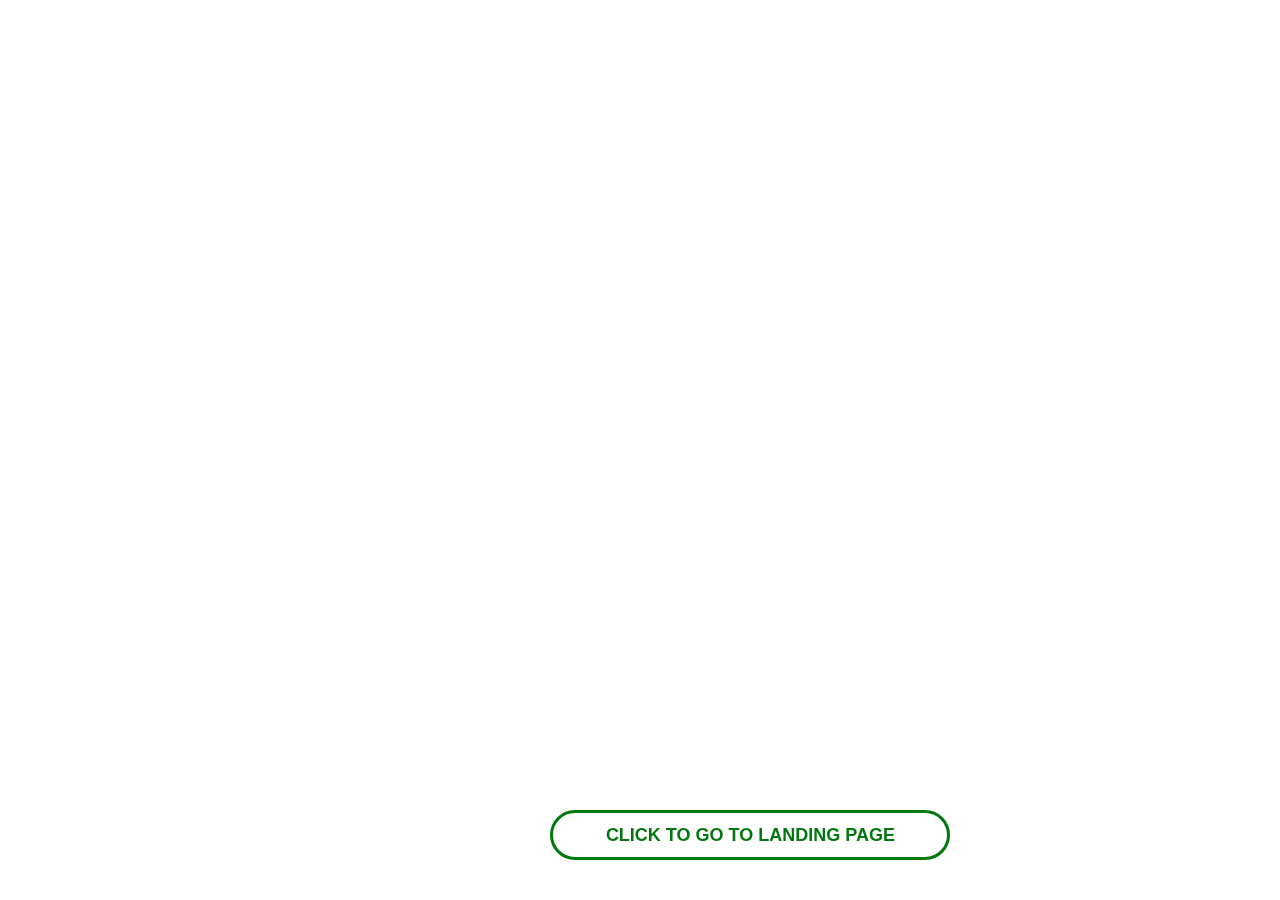
<file: index.html>
<!DOCTYPE html>
<html>
  <head>
    <link rel="stylesheet" href="style.css">
    <link rel="shortcut icon" href="https://cdn.glitch.com/1e04e99f-b859-4c58-a916-69aa5ce193aa%2FTamLogo.png?v=1625808141970" />
    <link rel="stylesheet" href="https://cdnjs.cloudflare.com/ajax/libs/font-awesome/4.7.0/css/font-awesome.min.css">
    <link href="https://cdn.jsdelivr.net/npm/bootstrap@5.1.3/dist/css/bootstrap.min.css" rel="stylesheet" integrity="sha384-1BmE4kWBq78iYhFldvKuhfTAU6auU8tT94WrHftjDbrCEXSU1oBoqyl2QvZ6jIW3" crossorigin="anonymous">

  </head>
  <body>
    <video autoplay muted loop id="myVideo">
      <source src="https://cdn.glitch.me/6352fe73-c8da-4e35-8250-f2add3a2cf02/videobanner.mp4?v=1647596781575" type="video/mp4">
    </video>
    <div class = "main">
        <div class="button">
            <button class = "landbutton" id = "landbtn" onclick = "toLand()">CLICK TO GO TO LANDING PAGE</button>
        </div>
    </div>
  </body>

  <script>
      document.getElementById("landbtn").onclick = function() {
          location.href = "index2.html";
      };
  </script>
<script src="https://cdn.jsdelivr.net/npm/bootstrap@5.1.3/dist/js/bootstrap.bundle.min.js" integrity="sha384-ka7Sk0Gln4gmtz2MlQnikT1wXgYsOg+OMhuP+IlRH9sENBO0LRn5q+8nbTov4+1p" crossorigin="anonymous"></script>

<script src="https://cdn.jsdelivr.net/npm/@popperjs/core@2.10.2/dist/umd/popper.min.js" integrity="sha384-7+zCNj/IqJ95wo16oMtfsKbZ9ccEh31eOz1HGyDuCQ6wgnyJNSYdrPa03rtR1zdB" crossorigin="anonymous"></script>
 <script src="https://cdn.jsdelivr.net/npm/bootstrap@5.1.3/dist/js/bootstrap.min.js" integrity="sha384-QJHtvGhmr9XOIpI6YVutG+2QOK9T+ZnN4kzFN1RtK3zEFEIsxhlmWl5/YESvpZ13" crossorigin="anonymous"></script>
</html>
</file>
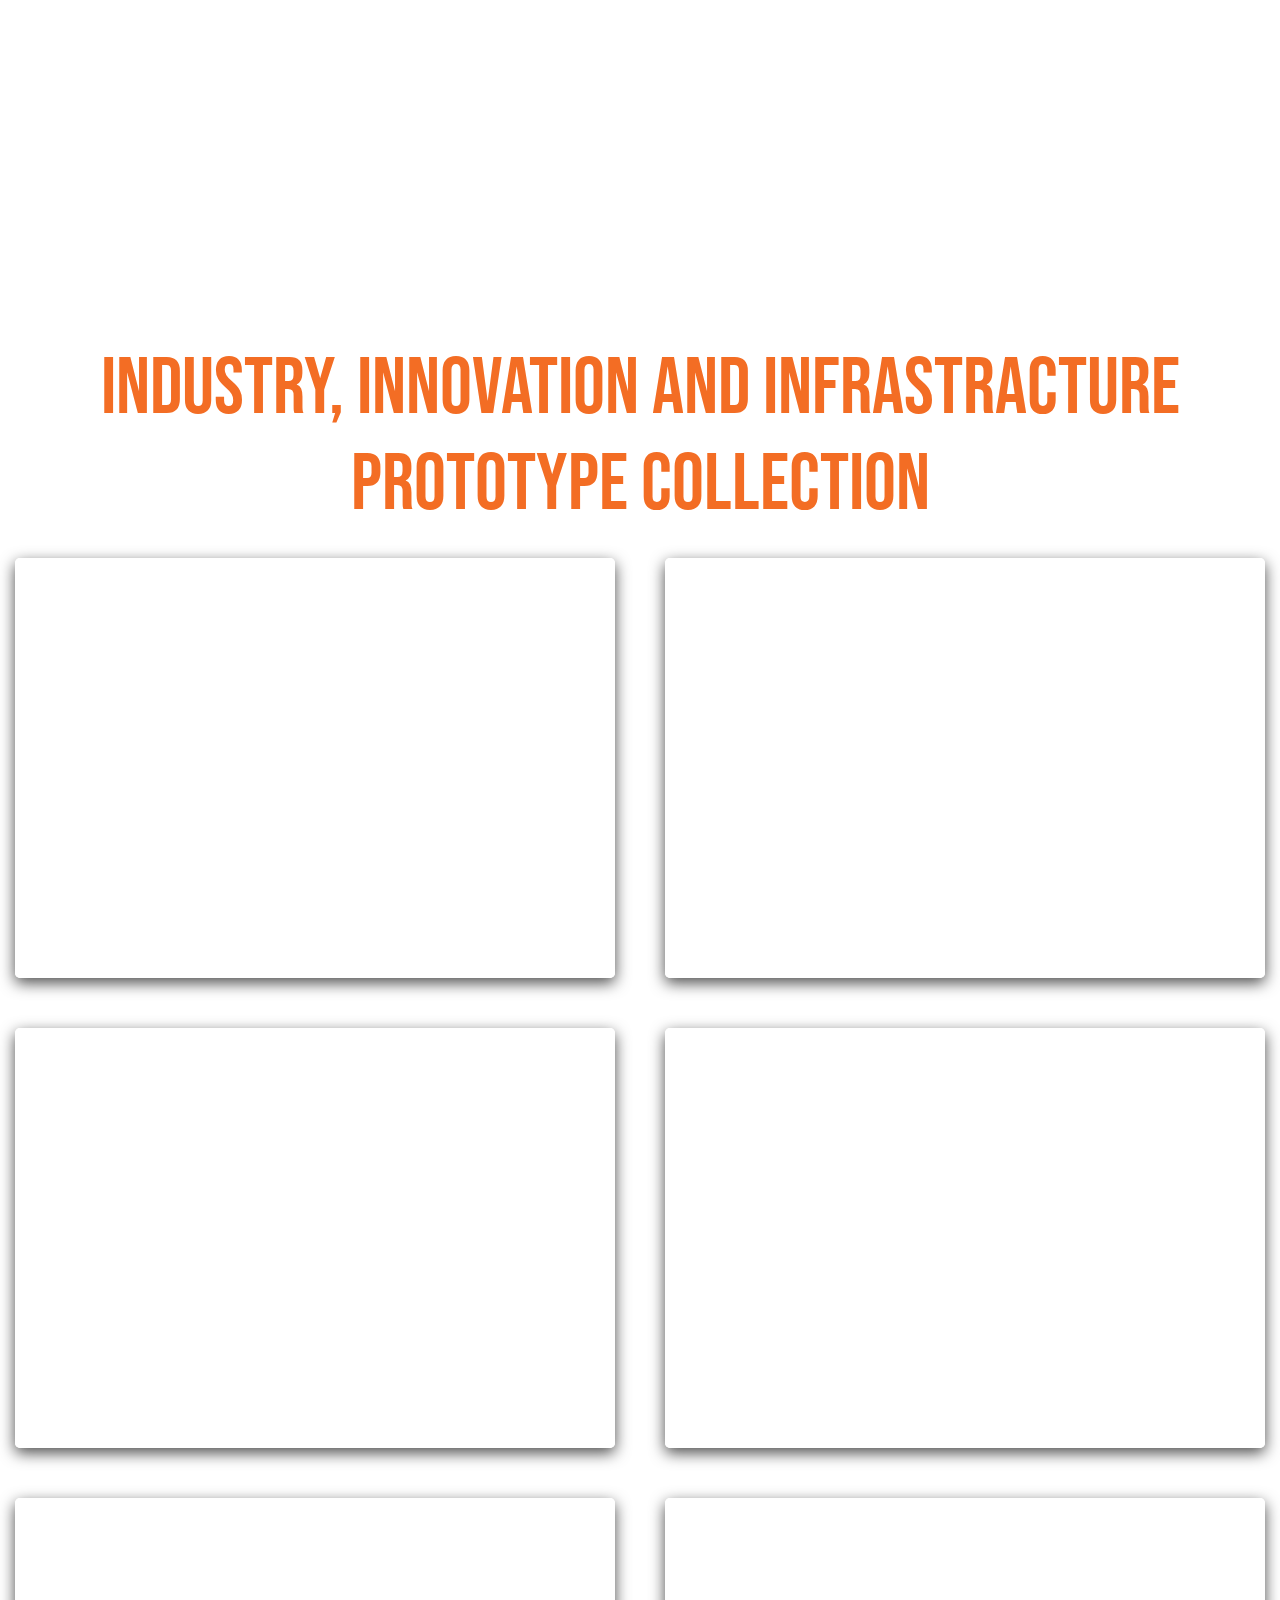
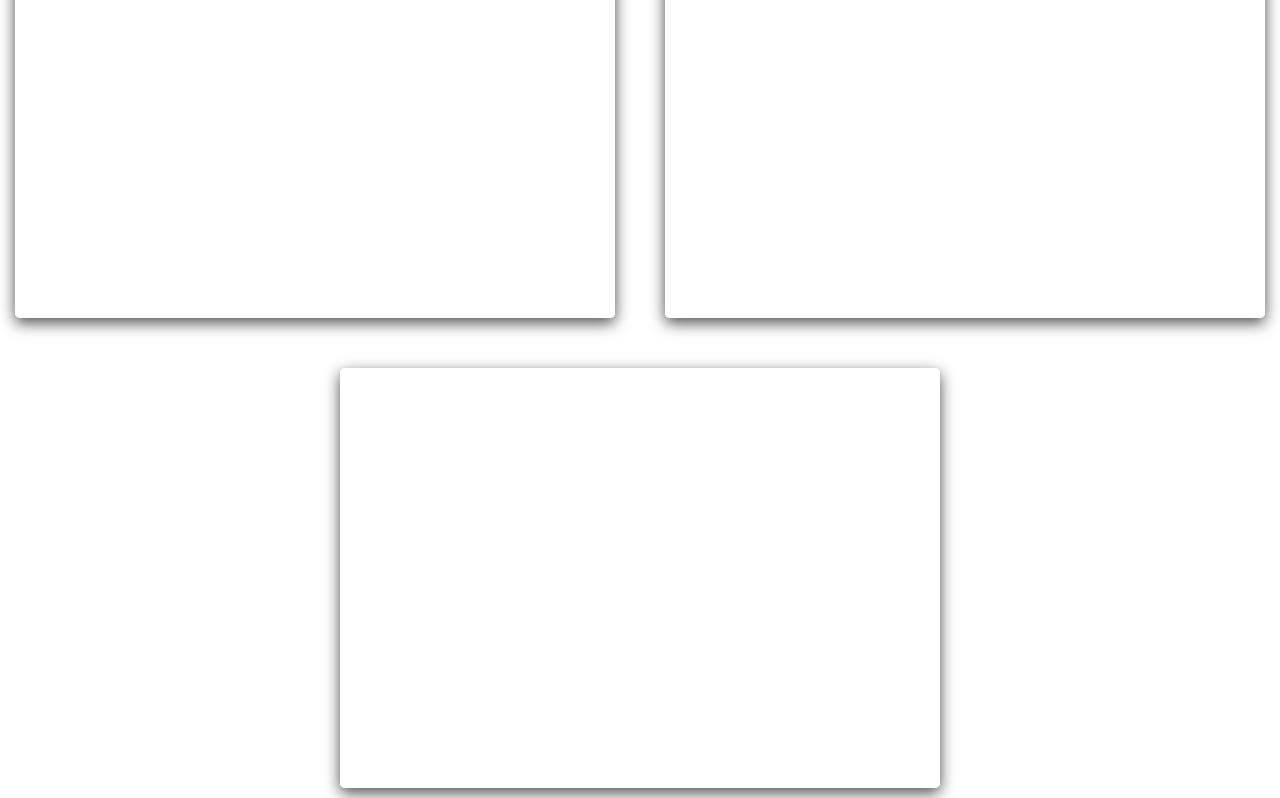
<file: Industry.html>
<!doctype html>
<html lang="en">
  <head>
    <!-- Required meta tags -->
    <meta charset="utf-8">
    <meta name="viewport" content="width=device-width, initial-scale=1">
    <title>Design Thinking Summit 2022</title>
    <link rel = "stylesheet" href = "Sustain.css" type = "text/css">
    <link rel="stylesheet" href="https://cdnjs.cloudflare.com/ajax/libs/font-awesome/4.7.0/css/font-awesome.min.css">
    <link rel = "icon" href = "https://cdn.glitch.global/6352fe73-c8da-4e35-8250-f2add3a2cf02/DTS_typography_2022-01.png?v=1647572929374">

    <!-- Bootstrap CSS -->
    <link href="https://cdn.jsdelivr.net/npm/bootstrap@5.1.3/dist/css/bootstrap.min.css" rel="stylesheet" integrity="sha384-1BmE4kWBq78iYhFldvKuhfTAU6auU8tT94WrHftjDbrCEXSU1oBoqyl2QvZ6jIW3" crossorigin="anonymous">

  </head>
  <body>

     <section class = "row1">
        
    </section>

    <section class = "container">
      <h1 style = "color:rgb(243, 109, 36)">Industry, Innovation and Infrastracture Prototype Collection</h1>

      <div class = "video-container">
        <div class = "video"><video src = "https://cdn.glitch.me/6352fe73-c8da-4e35-8250-f2add3a2cf02/Busko%20App.mp4?v=1647575544453" loop></video></div>
        <div class = "video"><video src = "https://cdn.glitch.global/6352fe73-c8da-4e35-8250-f2add3a2cf02/DreamBigEarnBig%20Summative2.mp4?v=1647787291549" loop></video></div>
        <div class = "video"><video src = "https://cdn.glitch.global/6352fe73-c8da-4e35-8250-f2add3a2cf02/ARTRIUM_Hoshin.mp4?v=1647821268760" loop></video></div>
        <div class = "video"><video src = "https://cdn.glitch.global/6352fe73-c8da-4e35-8250-f2add3a2cf02/Domain_PixSell.mp4?v=1647821289446" loop></video></div>
        <div class = "video"><video src = "https://cdn.glitch.global/6352fe73-c8da-4e35-8250-f2add3a2cf02/eggspie_KWATROPLZ.mp4?v=1647821289212" loop></video></div>
        <div class = "video"><video src = "https://cdn.glitch.global/6352fe73-c8da-4e35-8250-f2add3a2cf02/ShareWell_JZL-Corporation(GRP-13).mp4?v=1647821299232" loop></video></div>
        <div class = "video"><video src = "https://cdn.glitch.global/6352fe73-c8da-4e35-8250-f2add3a2cf02/Trabahusay_Group%2014.mp4?v=1647821279519" loop></video></div>
      </div>

      <div class = "popup-video">
        <span>&times;</span>
        <video src = "https://cdn.glitch.me/6352fe73-c8da-4e35-8250-f2add3a2cf02/BioWorld-EcoZProject%5BFINAL%20PROTOTYPE%5D.mp4?v=1647324853521" muted autoplay controls></video>
      </div>
    </section>

    
    <script src = "Scripts.js"></script>

    <!-- Optional JavaScript; choose one of the two! -->

    <!-- Option 1: Bootstrap Bundle with Popper -->
    <script src="https://cdn.jsdelivr.net/npm/bootstrap@5.1.3/dist/js/bootstrap.bundle.min.js" integrity="sha384-ka7Sk0Gln4gmtz2MlQnikT1wXgYsOg+OMhuP+IlRH9sENBO0LRn5q+8nbTov4+1p" crossorigin="anonymous"></script>

    <!-- Option 2: Separate Popper and Bootstrap JS -->
    <!--
    <script src="https://cdn.jsdelivr.net/npm/@popperjs/core@2.10.2/dist/umd/popper.min.js" integrity="sha384-7+zCNj/IqJ95wo16oMtfsKbZ9ccEh31eOz1HGyDuCQ6wgnyJNSYdrPa03rtR1zdB" crossorigin="anonymous"></script>
    <script src="https://cdn.jsdelivr.net/npm/bootstrap@5.1.3/dist/js/bootstrap.min.js" integrity="sha384-QJHtvGhmr9XOIpI6YVutG+2QOK9T+ZnN4kzFN1RtK3zEFEIsxhlmWl5/YESvpZ13" crossorigin="anonymous"></script>
    -->
  </body>
</html>
</file>
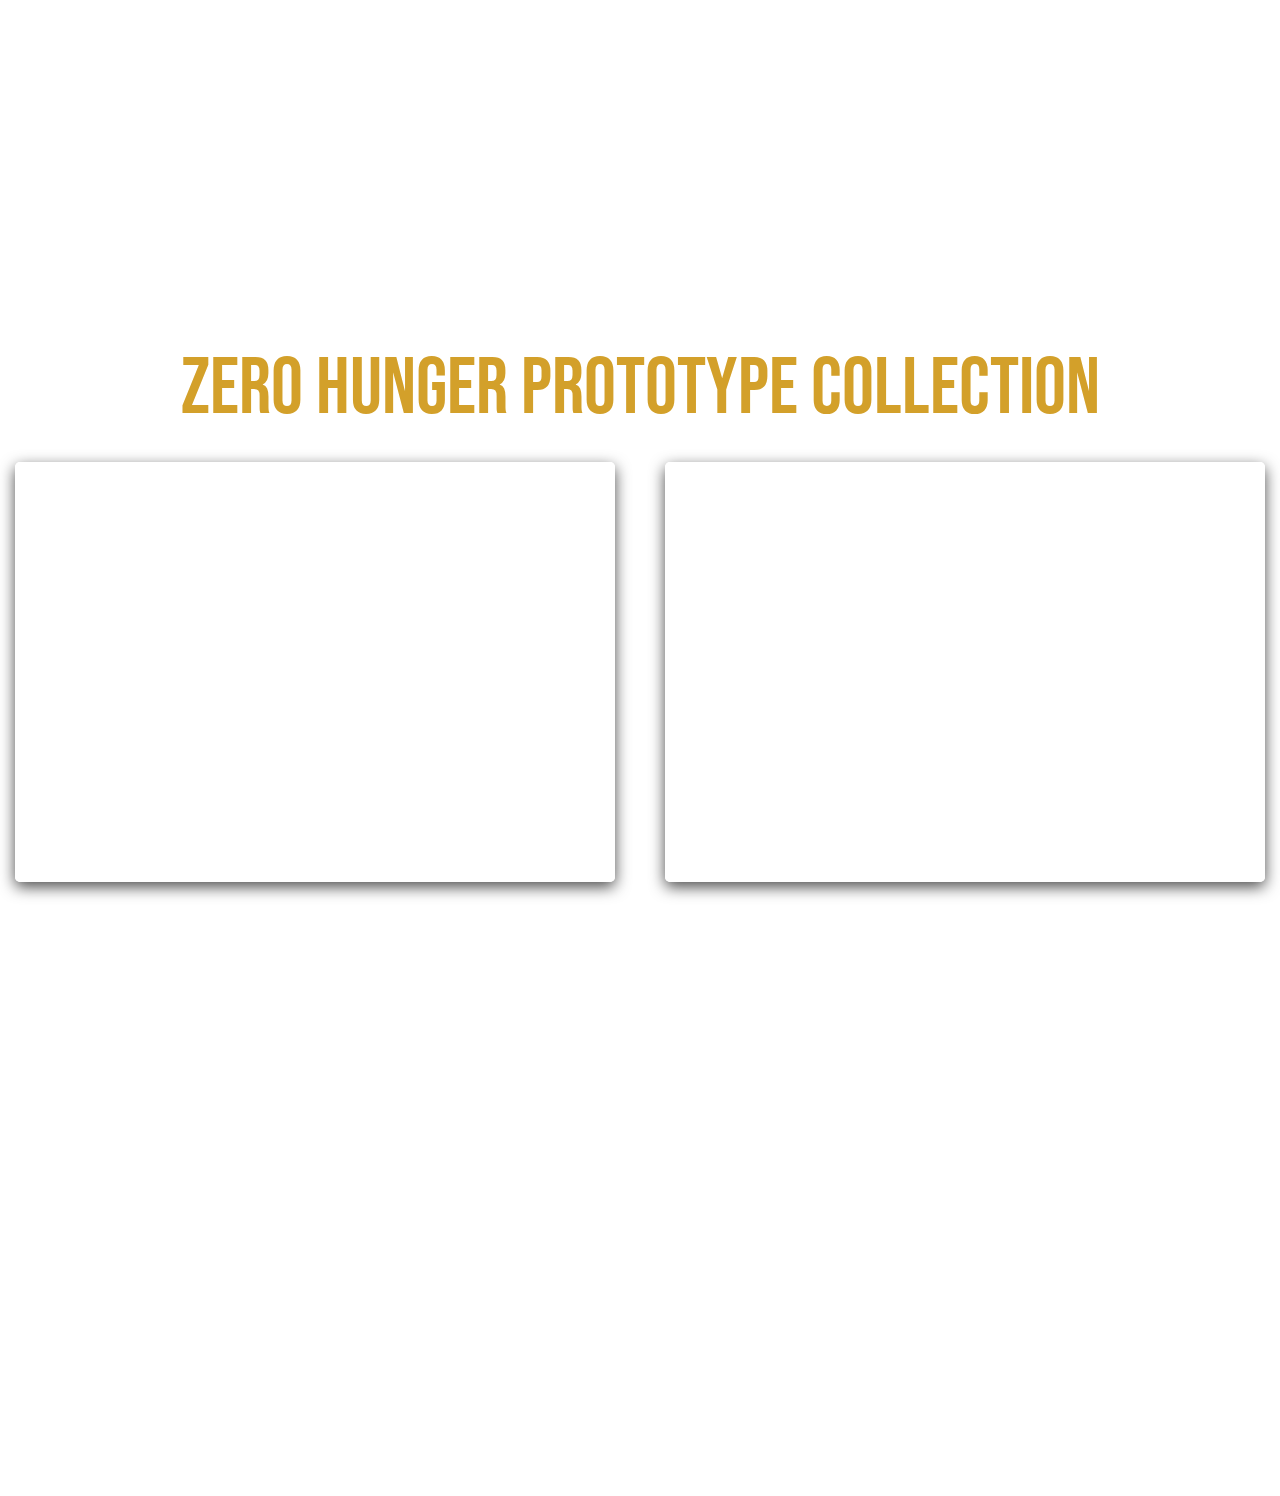
<file: ZeroHunger.html>
<!doctype html>
<html lang="en">
  <head>
    <!-- Required meta tags -->
    <meta charset="utf-8">
    <meta name="viewport" content="width=device-width, initial-scale=1">
    <title>Design Thinking Summit 2022</title>
    <link rel = "stylesheet" href = "Sustain.css" type = "text/css">
    <link rel="stylesheet" href="https://cdnjs.cloudflare.com/ajax/libs/font-awesome/4.7.0/css/font-awesome.min.css">
    <link rel = "icon" href = "https://cdn.glitch.global/6352fe73-c8da-4e35-8250-f2add3a2cf02/DTS_typography_2022-01.png?v=1647572929374">

    <!-- Bootstrap CSS -->
    <link href="https://cdn.jsdelivr.net/npm/bootstrap@5.1.3/dist/css/bootstrap.min.css" rel="stylesheet" integrity="sha384-1BmE4kWBq78iYhFldvKuhfTAU6auU8tT94WrHftjDbrCEXSU1oBoqyl2QvZ6jIW3" crossorigin="anonymous">

  </head>
  <body>

     <section class = "row1">
        
    </section>

    <section class = "container">
      <h1 style = "color:rgb(211, 160, 42)">Zero Hunger Prototype Collection</h1>

      <div class = "video-container">
        <div class = "video"><video src = "https://cdn.glitch.global/6352fe73-c8da-4e35-8250-f2add3a2cf02/Tawig_Gutom.mp4?v=1647573735050" loop></video></div>
        <div class = "video"><video src = "https://cdn.glitch.global/6352fe73-c8da-4e35-8250-f2add3a2cf02/SD%232%20JusticeLeague.mp4?v=1647787319133" loop></video></div>
      </div>

      <div class = "popup-video">
        <span>&times;</span>
        <video src = "https://cdn.glitch.me/6352fe73-c8da-4e35-8250-f2add3a2cf02/BioWorld-EcoZProject%5BFINAL%20PROTOTYPE%5D.mp4?v=1647324853521" muted autoplay controls></video>
      </div>
    </section>

    
    <script src = "Scripts.js"></script>

    <!-- Optional JavaScript; choose one of the two! -->

    <!-- Option 1: Bootstrap Bundle with Popper -->
    <script src="https://cdn.jsdelivr.net/npm/bootstrap@5.1.3/dist/js/bootstrap.bundle.min.js" integrity="sha384-ka7Sk0Gln4gmtz2MlQnikT1wXgYsOg+OMhuP+IlRH9sENBO0LRn5q+8nbTov4+1p" crossorigin="anonymous"></script>

    <!-- Option 2: Separate Popper and Bootstrap JS -->
    <!--
    <script src="https://cdn.jsdelivr.net/npm/@popperjs/core@2.10.2/dist/umd/popper.min.js" integrity="sha384-7+zCNj/IqJ95wo16oMtfsKbZ9ccEh31eOz1HGyDuCQ6wgnyJNSYdrPa03rtR1zdB" crossorigin="anonymous"></script>
    <script src="https://cdn.jsdelivr.net/npm/bootstrap@5.1.3/dist/js/bootstrap.min.js" integrity="sha384-QJHtvGhmr9XOIpI6YVutG+2QOK9T+ZnN4kzFN1RtK3zEFEIsxhlmWl5/YESvpZ13" crossorigin="anonymous"></script>
    -->
  </body>
</html>
</file>
<file: style.css>
@import url('https://fonts.googleapis.com/css2?family=Archivo+Black&display=swap');

* {
    margin: 0;
    padding: 0;
    box-sizing: border-box;
}
a:link, a:visited {
  background-color: transparent;
  display: inline-block;
}

body {
    height: 100vh;
}

#myVideo {
    position: fixed;
    z-index: -1;
    width: 100%;
    height: auto;
}

@media (min-aspect-ratio: 16/9) {
    #myVideo {
        width: 100%;
        height: auto;
    }
}

@media (max-aspect-ratio: 16/9) {
    #myVideo {
        width: auto;
        height: 100%;
    }
}

.main{
    height: 100vh;
    width: 100vw;
}

.landbutton {
    position: absolute;
    left: 43%;
    top: 90%;
    height: 50px;
    width: 400px;
    background: transparent;
    border: 3px solid rgb(0, 120, 14);
    color: rgb(0, 120, 14);
    border-radius: 25px;
    padding: 5px;
    font-family: Verdana, Geneva, Tahoma, sans-serif;
    font-weight: 800;
    font-size: 18px;
    cursor: pointer;
    transition: .3s ease-in-out;
}

.landbutton:hover {
    padding: 8px;
    background: rgb(0, 120, 14);
    border: 3px solid rgb(0, 120, 14);
    color: #ffffff;
}
</file>
<file: Sustain.css>
@import url("https://fonts.googleapis.com/css2?family=Bebas+Neue&display=swap");
@import url("https://fonts.googleapis.com/css2?family=Bebas+Neue&family=Bree+Serif&family=EB+Garamond:ital,wght@0,500;1,800&display=swap");

* {
  padding: 0;
  margin: 0;
  box-sizing: border-box;
}

.row1 {
  background: url("https://cdn.glitch.global/6352fe73-c8da-4e35-8250-f2add3a2cf02/web%20banner%20970x250-01.png?v=1647818403093");
  background-repeat: no-repeat;
  background-position: center;
  background-size: 100%;
  height: 34vh;
  margin-bottom: -80px;
}

.container {
  margin-top: 100px;
  position: relative;
  min-height: 130vh;
}

.container h1 {
  color: #000000;
  text-align: center;
  padding: 15px;
  font-family: "Bebas Neue", cursive;
  font-size: 80px;
  font-weight: normal;
}

.container .video-container {
  display: flex;
  flex-wrap: wrap;
  gap: 50px;
  justify-content: center;
  align-items: center;
  text-align: center;
  padding: 10px;
}

.container .video-container .video {
  height: 420px;
  width: 600px;
  border: 5px solid white;
  border-radius: 5px;
  box-shadow: 0 5px 15px rgba(0, 0, 0, 0.7);
  cursor: pointer;
  overflow: hidden;
}

.container .video-container .video video {
  height: 100%;
  width: 100%;
  object-fit: cover;
  transition: 0.2s linear;
}

.container .popup-video {
  position: fixed;
  top: 0;
  left: 0;
  z-index: 100;
  background: rgba(0, 0, 0, 0.8);
  height: 100%;
  width: 100%;
  display: none;
}

.container .popup-video video {
  position: absolute;
  top: 50%;
  left: 50%;
  transform: translate(-50%, -50%);
  width: 80%;
  border-radius: 5px;
  border: 3px solid white;
  object-fit: cover;
}

.container .popup-video span {
  position: absolute;
  top: 5px;
  right: 20px;
  font-size: 50px;
  color: #fff;
  font-weight: bolder;
  z-index: 100;
  cursor: pointer;
}

@media (max-width: 768px) {
  .container .popup-video video {
    width: 95%;
  }
}

.video-container .video #medal {
    position: absolute;
    height: 8%;
} 

@media (max-width:1366px) {
    .video-container .video #medal {
        height: 2%;
    }
}
</file>
